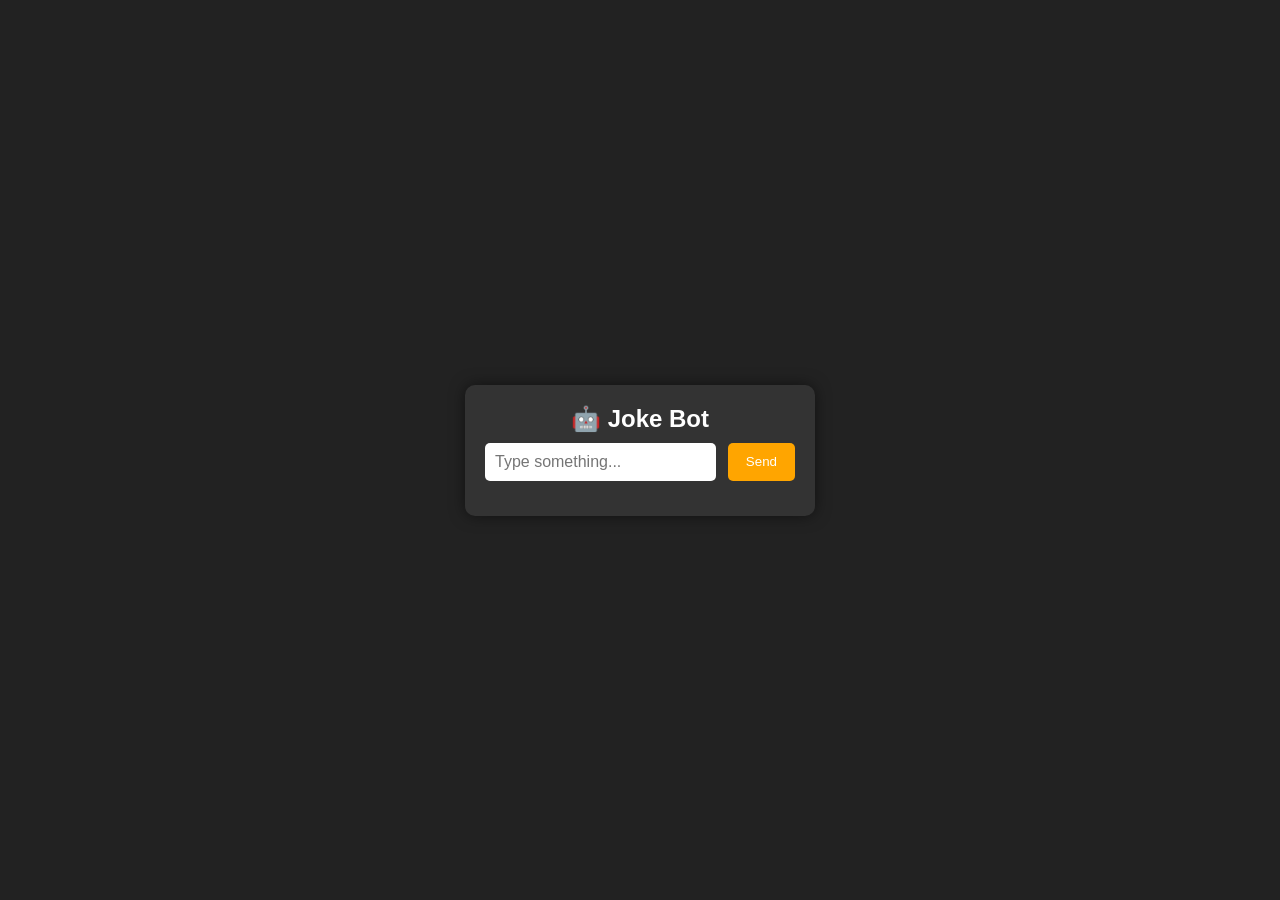
<file: index.html>
<!DOCTYPE html>
<html lang="en">

<head>
    <meta charset="UTF-8">
    <meta name="viewport" content="width=device-width, initial-scale=1.0">
    <title>AI Joke Generator</title>
    <link rel="stylesheet" href="style.css">
</head>

<body>

    <div class="container">
        <h2>🤖 Joke Bot</h2>

        <div class="input-box">
            <input type="text" id="input" placeholder="Type something...">
            <button id="btn">Send</button>
        </div>

        <p id="response"></p>
    </div>
  <script src="script.js"></script>
</body>

</html>
</file>
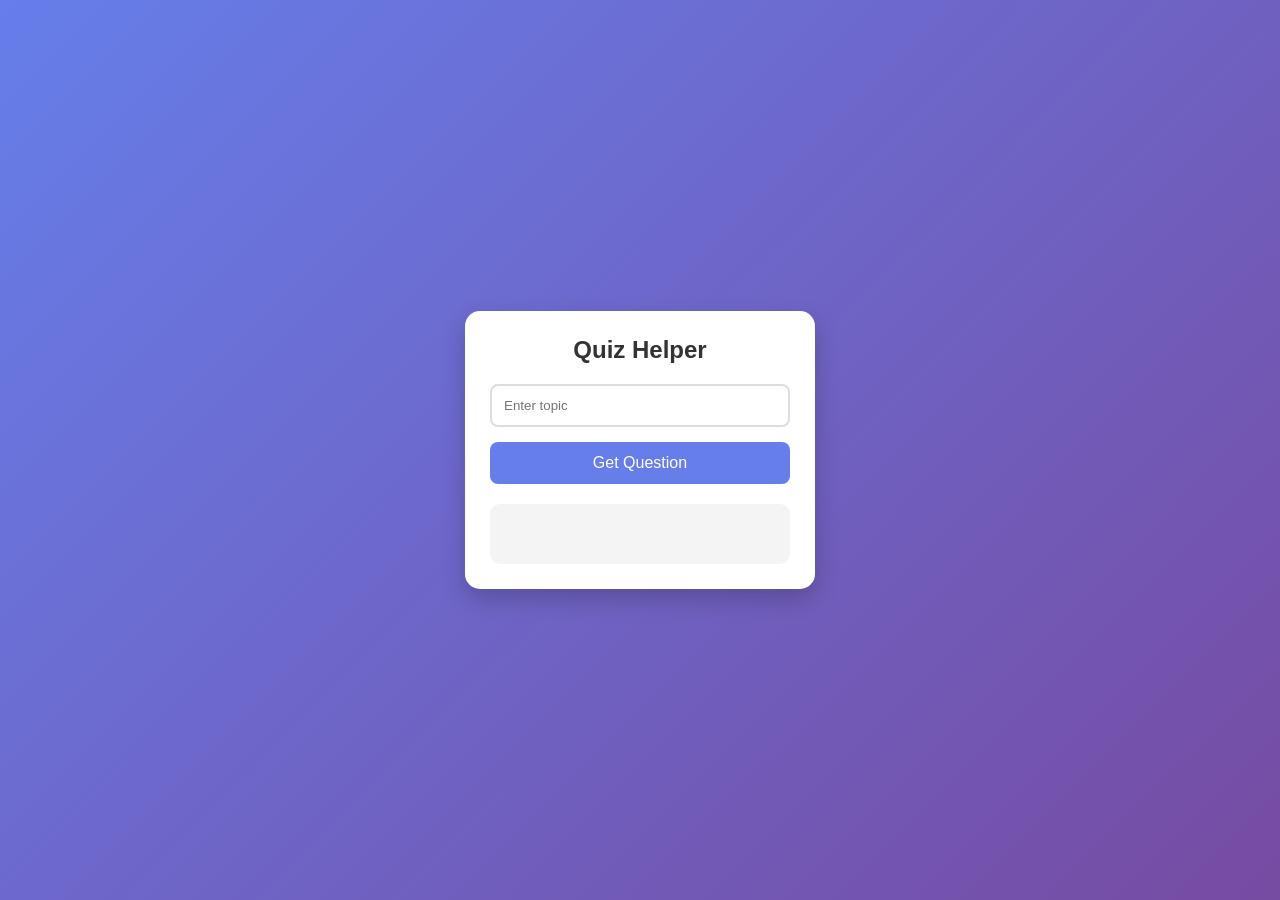
<file: mini-project 2/index.html>
<!DOCTYPE html>
<html lang="en">

<head>
    <meta charset="UTF-8">
    <meta name="viewport" content="width=device-width, initial-scale=1.0">
    <title>Gemini Quiz Helper</title>
    <link rel="stylesheet" href="style.css">
</head>

<body>
    <div class="container">
        <h2>Quiz Helper</h2>

        <input id="topic" type="text" placeholder="Enter topic">
        <button onclick="getQuiz()">Get Question</button>

        <p id="output"></p>
    </div>

    <script src="script.js"></script>
</body>
</html>
</file>
<file: style.css>
*{
    margin: 0px;
    padding: 0px;
    text-decoration: none;
    box-sizing: border-box;
}


body {
  margin: 0;
  font-family: Arial;
  background-color: #222;
  display: flex;
  justify-content: center;
  align-items: center;
  min-height: 100vh;
  color: white;
  padding: 15px;
}

.container {
  background-color: #333;
  padding: 20px;
  border-radius: 10px;
  width: 100%;
  max-width: 350px;
  text-align: center;
  box-shadow: 0 0 15px rgba(0,0,0,0.5);
}


.input-box {
  display: flex;
  gap: 12px; 
  margin-top: 10px;
}


.input-box input {
  flex: 1;
  padding: 10px;
  border: none;
  border-radius: 5px;
  font-size: 16px;
}

.input-box button {
  padding: 10px 18px;
  background-color: orange;
  border: none;
  color: white;
  cursor: pointer;
  border-radius: 5px;
  white-space: nowrap;
}

.input-box button:hover {
  background-color: darkorange;
}

#response {
  margin-top: 15px;
}


@media (max-width: 480px) {
  .input-box {
    flex-direction: column; 
    gap: 10px;
  }

  .input-box button {
    width: 100%; 
  }

  .container {
    max-width: 100%;
    padding: 15px;
  }
}


@media (min-width: 481px) and (max-width: 768px) {
  .container {
    max-width: 80%;
  }
}


@media (min-width: 769px) {
  .container {
    max-width: 350px;
  }
}
</file>
<file: mini-project 2/style.css>
* {
  margin: 0;
  padding: 0;
  box-sizing: border-box;
}

body {
  font-family: Arial, sans-serif;
  background: linear-gradient(135deg, #667eea, #764ba2);
  display: flex;
  justify-content: center;
  align-items: center;
  height: 100vh;
}

.container {
  background: white;
  padding: 25px;
  border-radius: 15px;
  width: 350px;
  text-align: center;
  box-shadow: 0 10px 25px rgba(0, 0, 0, 0.2);
}

h2 {
  color: #333;
  margin-bottom: 20px;
}

input {
  width: 100%; 
  padding: 12px;
  border: 2px solid #ddd;
  border-radius: 8px;
  outline: none;
  margin-bottom: 15px;
}

input:focus {
  border-color: #667eea;
}

button {
  width: 100%;
  padding: 12px;
  border: none;
  border-radius: 8px;
  background: #667eea;
  color: white;
  font-size: 16px;
  cursor: pointer;
  transition: 0.3s;
}

button:hover {
  background: #5a67d8;
}

#output {
  margin-top: 20px;
  padding: 15px;
  background: #f4f4f4;
  border-radius: 10px;
  min-height: 60px;
  text-align: left;
  white-space: pre-wrap;
  font-size: 14px;
  color: #222;
}
</file>
